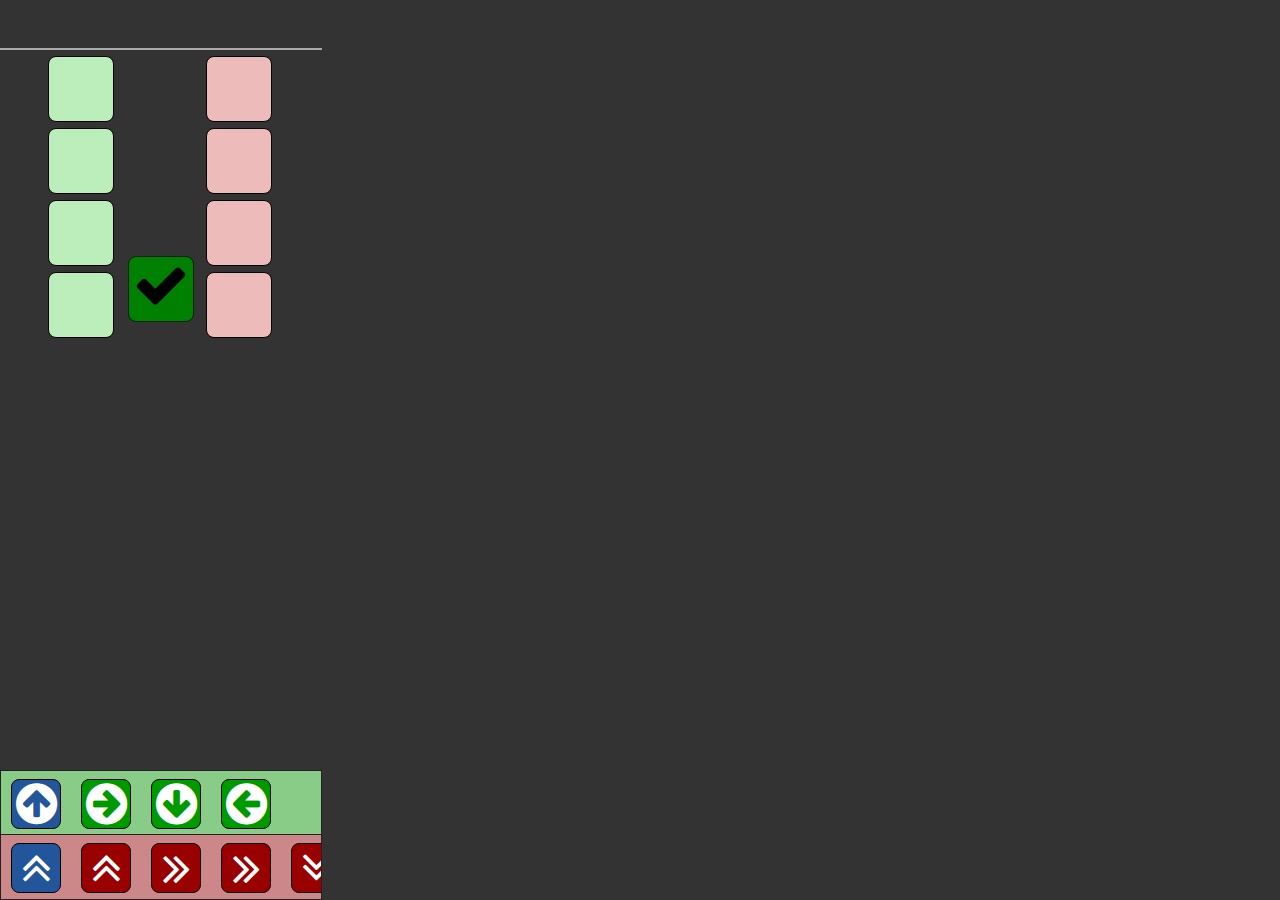
<file: game.html>
<!--
<html>
<head>
    <meta name="viewport" content="width=320,user-scalable=false" />
    <script src="http://code.jquery.com/jquery-1.11.3.min.js"></script>
    <title>Tink Tank</title>
</head>
<body>
    <script src="lib/ws-client.js"></script>
    -->
    <link rel="stylesheet" href="https://maxcdn.bootstrapcdn.com/font-awesome/4.4.0/css/font-awesome.min.css">
    <link rel="stylesheet" type="text/css" href="tank-cstyle.css"/>
    <script src="tank-cscript.js"></script>
    <div id="gamediv">
        <div class="divider">
        </div>
        
        <div class="move-option" id="move-one"></div>
        <div class="move-option" id="move-two"></div>
        <div class="move-option" id="move-three"></div>
        <div class="move-option" id="move-four"></div>

        <div id="confirm" class="green"><i class="fa fa-check"></i></div>

        <div class="fire-option" id="fire-one"></div>
        <div class="fire-option" id="fire-two"></div>
        <div class="fire-option" id="fire-three"></div>
        <div class="fire-option" id="fire-four"></div>

        <div class="side-scroll" id="top-scroll">
            <div class="scroll-content">
                <div class="scroll-option move-btn move-selected" data-dir="1">
                    <i class="fa fa-arrow-circle-up"></i>
                </div>
                <div class="scroll-option move-btn" data-dir="2">
                    <i class="fa fa-arrow-circle-right"></i>
                </div>
                <div class="scroll-option move-btn" data-dir="3">
                    <i class="fa fa-arrow-circle-down"></i>
                </div>
                <div class="scroll-option move-btn" data-dir="4">
                    <i class="fa fa-arrow-circle-left"></i>
                </div>
            </div>
        </div>
        <div class="side-scroll" id="bottom-scroll">
            <div class="scroll-content">
                <div class="scroll-option fire-btn fire-selected" data-dir="0">
                    <i class="fa fa-angle-double-up"></i>
                </div>
                <div class="scroll-option fire-btn" data-dir="1">
                    <i class="fa fa-angle-double-up rotate45"></i>
                </div>
                <div class="scroll-option fire-btn" data-dir="2">
                    <i class="fa fa-angle-double-right"></i>
                </div>
                <div class="scroll-option fire-btn" data-dir="3">
                    <i class="fa fa-angle-double-right rotate45"></i>
                </div>
                <div class="scroll-option fire-btn" data-dir="4">
                    <i class="fa fa-angle-double-down"></i>
                </div>
                <div class="scroll-option fire-btn" data-dir="5">
                    <i class="fa fa-angle-double-down rotate45"></i>
                </div>
                <div class="scroll-option fire-btn" data-dir="6">
                    <i class="fa fa-angle-double-left"></i>
                </div>
                <div class="scroll-option fire-btn" data-dir="7">
                    <i class="fa fa-angle-double-left rotate45"></i>
                </div>
            </div>
        </div>

    </div>
    <!--
</body>
</html>
    -->
</file>
<file: tank-cstyle.css>
body {
    background-color: #333;
    width: 320px;
    /*border: 1px solid red;*/
    padding: 0;
    margin: 0;
    font-family: sans-serif;
}

#confirm {
    position: absolute;
    width: 64px;
    height: 64px;
    /*background-color: green;*/
    top: 256px;
    left: 128px;
    border: 1px solid #020;
    border-radius: 8px;
    font-size: 42pt;
    text-align: center;
}

.green {
    background-color: green;
}

.disabled {
    background-color: red;
}

#gamediv {
    position: absolute;
    width: 320px;
    height: 100%;
    left: 0;
    top: 0;
}

.move-option, .fire-option {
    position: absolute;
    width: 64px;
    height: 64px;
    font-size: 48pt;
    color: #115;
    border-radius: 8px;
    border: 1px solid black;
    text-align: center;
    /*outline: 0;*/
}

.move-option {
    left: 48px;
    background-color: #BEB;
}

.fire-option {
    right: 48px;
    background-color: #EBB;
}

#move-one, #fire-one {
    top: 56px;
}

#move-two, #fire-two {
    top: 128px;
}

#move-three, #fire-three {
    top: 200px;
}

#move-four, #fire-four {
    top: 272px;
}

.side-scroll {
    position:absolute;
    height: 64px;
    width: 100%;
    left: 0;
    background-color: #888;
    border: 1px solid #222;

    white-space: nowrap;
    overflow-x: scroll;
}

#top-scroll {
    bottom: 64px;
    background-color: #8C8;
}

#bottom-scroll {
    bottom: 0px;
    background-color: #C88;
}

.scroll-content {
    width: 800px;
    padding-right: 15px;
}

.scroll-option {
    position: relative;
    margin-top: 8px;
    margin-left: 10px;
    margin-right: 10px;
    width: 48px;
    height: 48px;
    border-radius: 12px;
    background-color: #112;
    float: left;
}

.divider {
    position: absolute;
    border: 1px solid #AAA;
    width: 100%;
    height: 0px;
    top: 48px;
    left: 0;
}

.move-btn, .fire-btn {
    border: 1px solid black;
    border-radius: 8px;
    color: white;
    font-size: 36pt;
    text-align: center;
}

.move-btn {
    background-color: #090;
}

.fire-btn {
    background-color: #900;
}

.move-selected, .fire-selected {
    background-color: #259;
}
</file>
